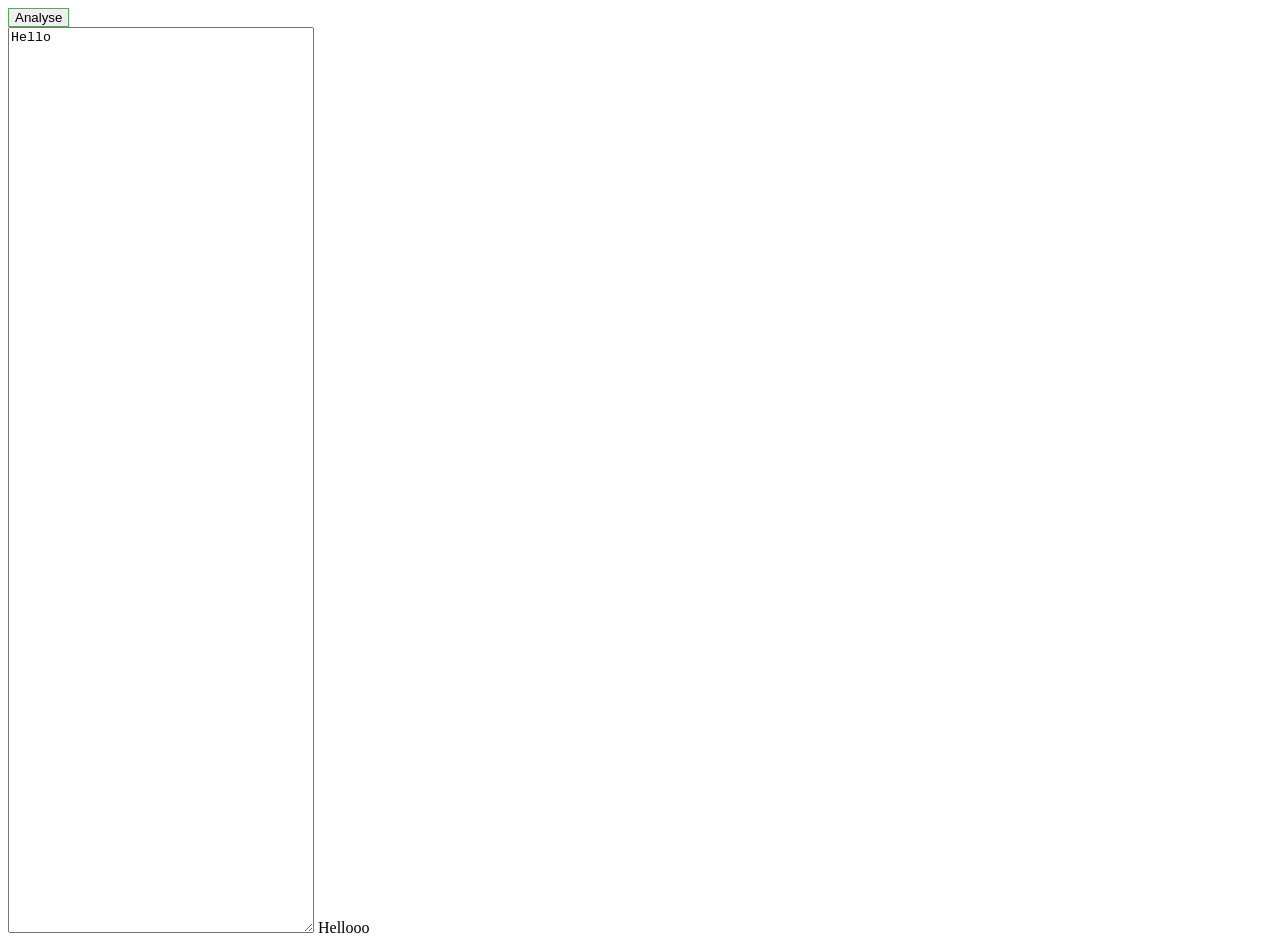
<file: index.html>
<!DOCTYPE html>
<html lang="en">

<head>
    <meta charset="UTF-8">
    <link rel="icon" href="data:,">
    <script src="script.js" defer></script>
    <link rel="stylesheet" href="styles.css">

    <title>Text Analysis</title>

</head>

<body>
    <button>Analyse</button>
    <br>
    <textarea id="mytext">
Hello
    </textarea>
    <div>
        Hellooo
    </div>
</body>

</html>
</file>
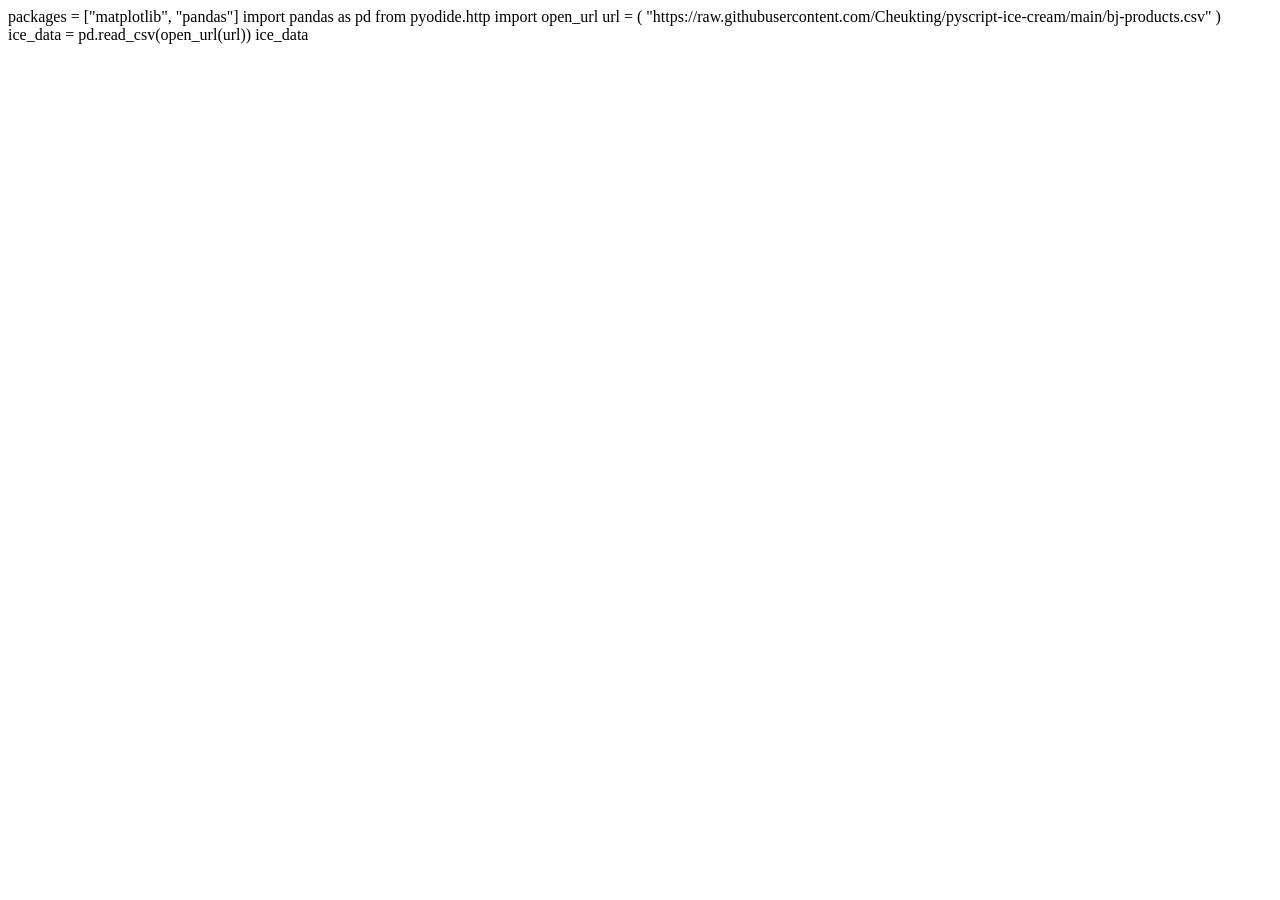
<file: index2.html>
<html>
  <head>
    <title>Ice Cream Picker</title>
    <meta charset="utf-8">
    <link rel="stylesheet" href="https://pyscript.net/latest/pyscript.css" />
    <script defer src="https://pyscript.net/latest/pyscript.js"></script>
  </head>
  <body>

    <py-config>
      packages = ["matplotlib", "pandas"]
    </py-config>

    <py-script>
      import pandas as pd

      from pyodide.http import open_url

      url = (
          "https://raw.githubusercontent.com/Cheukting/pyscript-ice-cream/main/bj-products.csv"
      )
      ice_data = pd.read_csv(open_url(url))
    </py-script>

    <py-repl>
      ice_data
    </py-repl>
  </body>
</html>
</file>
<file: styles.css>
button {
  border: 1px solid #4CAF50;
}

#mytext {
  display: inline;

  width: 300px;
  height: 900px;
}

div {
  display: inline;
}
</file>
